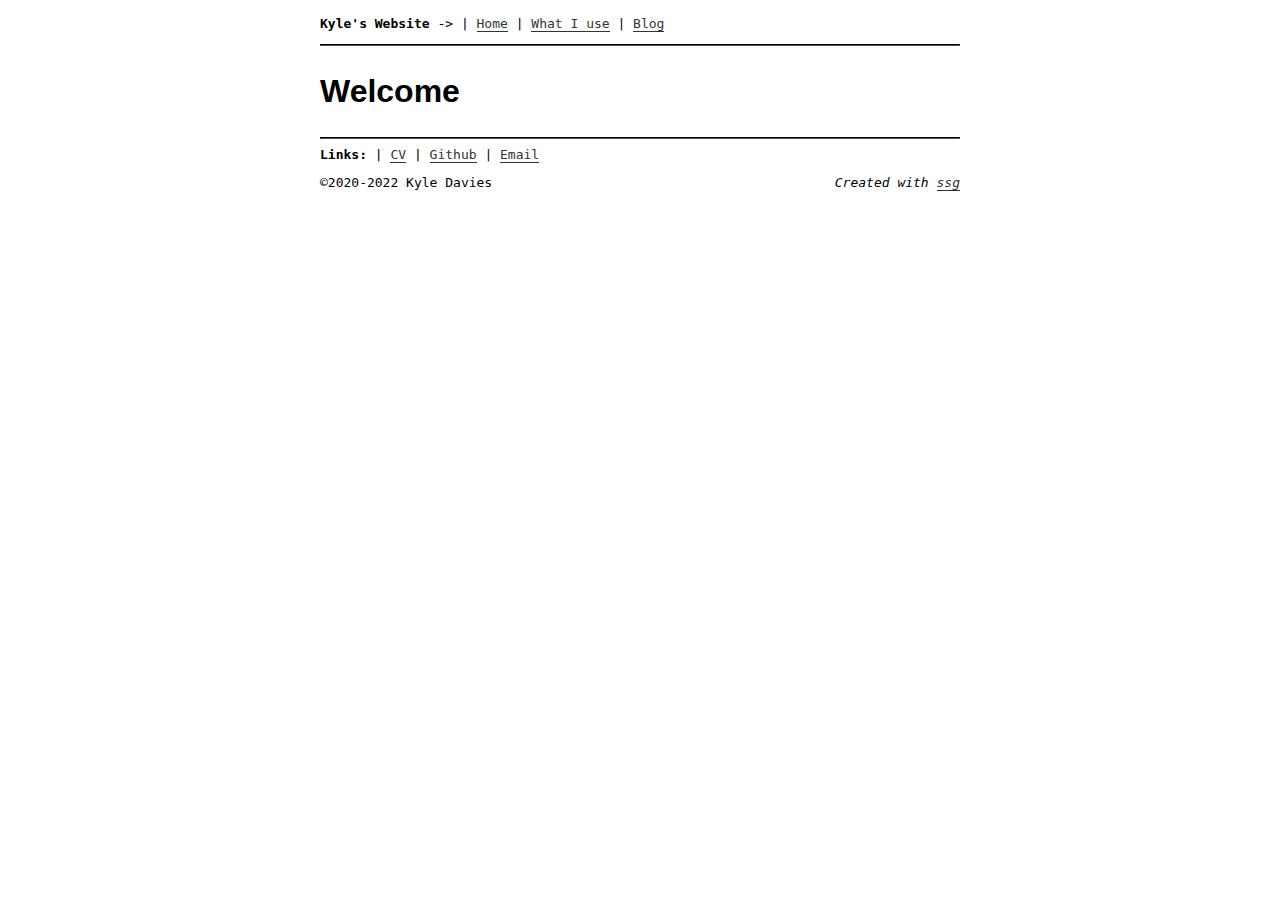
<file: dst/index.html>
<!DOCTYPE html>
<html>
<head>
  <title>Welcome</title>
  <link rel="shortcut icon" href="favicon.png">
  <link rel="stylesheet" type="text/css" href="stylesheets/style.css">
</head>
<body>
  <header>
    <p>
      <strong>Kyle's Website</strong>
      ->
      <span> | </span>
      <a href="index.html">Home</a>
      <span> | </span>
      <a href="about-me.html">What I use</a>
	  <span> | </span>
	  <a href="blog.html">Blog</a>
    </p>
  </header>
  <hr>
<article>
<h1 id="welcome">Welcome</h1>
</article>
<hr>
  <footer>
    <strong>Links:</strong>
    <span>|</span>
    <a href="#">CV</a>
    <span>|</span>
    <a href="https://github.com/nitheren/">Github</a>
    <span>|</span>
    <a href="mailto:kyledavies11@googlemail.com">Email</a>
    <p>©2020-2022 Kyle Davies
    <span style="float:right";>
	    <i>
    Created with <a href="https://www.romanzolotarev.com/ssg.html">ssg</a>
	    </i>
    </span>
    </p>
  </footer>
</body>
</html>
</file>
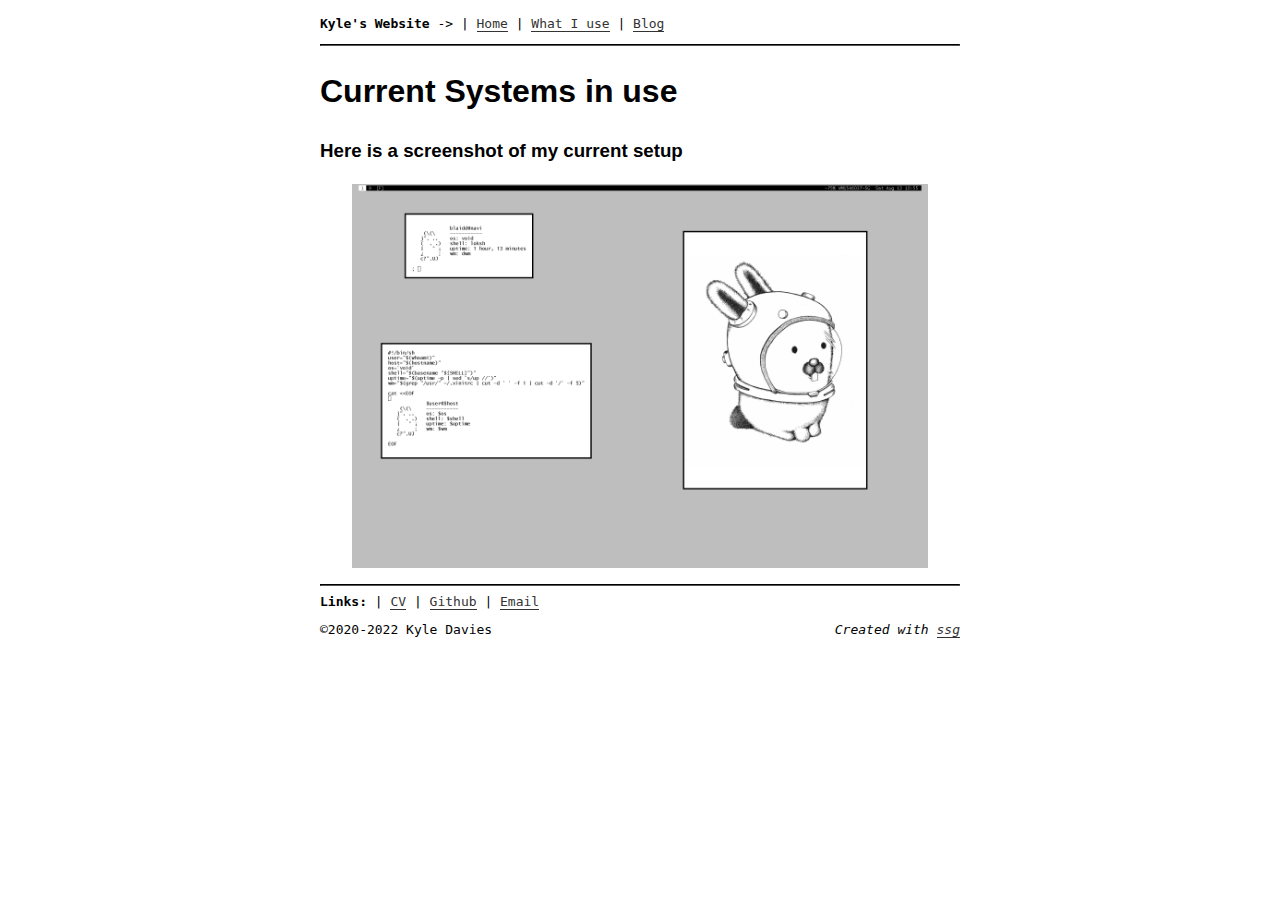
<file: dst/about-me.html>
<!DOCTYPE html>
<html>
<head>
  <title>Welcome</title>
  <link rel="shortcut icon" href="favicon.png">
  <link rel="stylesheet" type="text/css" href="stylesheets/style.css">
</head>
<body>
  <header>
    <p>
      <strong>Kyle's Website</strong>
      ->
      <span> | </span>
      <a href="index.html">Home</a>
      <span> | </span>
      <a href="about-me.html">What I use</a>
	  <span> | </span>
	  <a href="blog.html">Blog</a>
    </p>
  </header>
  <hr>
<article>
<h1 id="current-systems-in-use">Current Systems in use</h1>

<h3 id="here-is-a-screenshot-of-my-current-setup">Here is a screenshot of my current setup</h3>

<p><img src="images/screenshot.png" alt="desktop" /></p>
</article>
<hr>
  <footer>
    <strong>Links:</strong>
    <span>|</span>
    <a href="#">CV</a>
    <span>|</span>
    <a href="https://github.com/nitheren/">Github</a>
    <span>|</span>
    <a href="mailto:kyledavies11@googlemail.com">Email</a>
    <p>©2020-2022 Kyle Davies
    <span style="float:right";>
	    <i>
    Created with <a href="https://www.romanzolotarev.com/ssg.html">ssg</a>
	    </i>
    </span>
    </p>
  </footer>
</body>
</html>
</file>
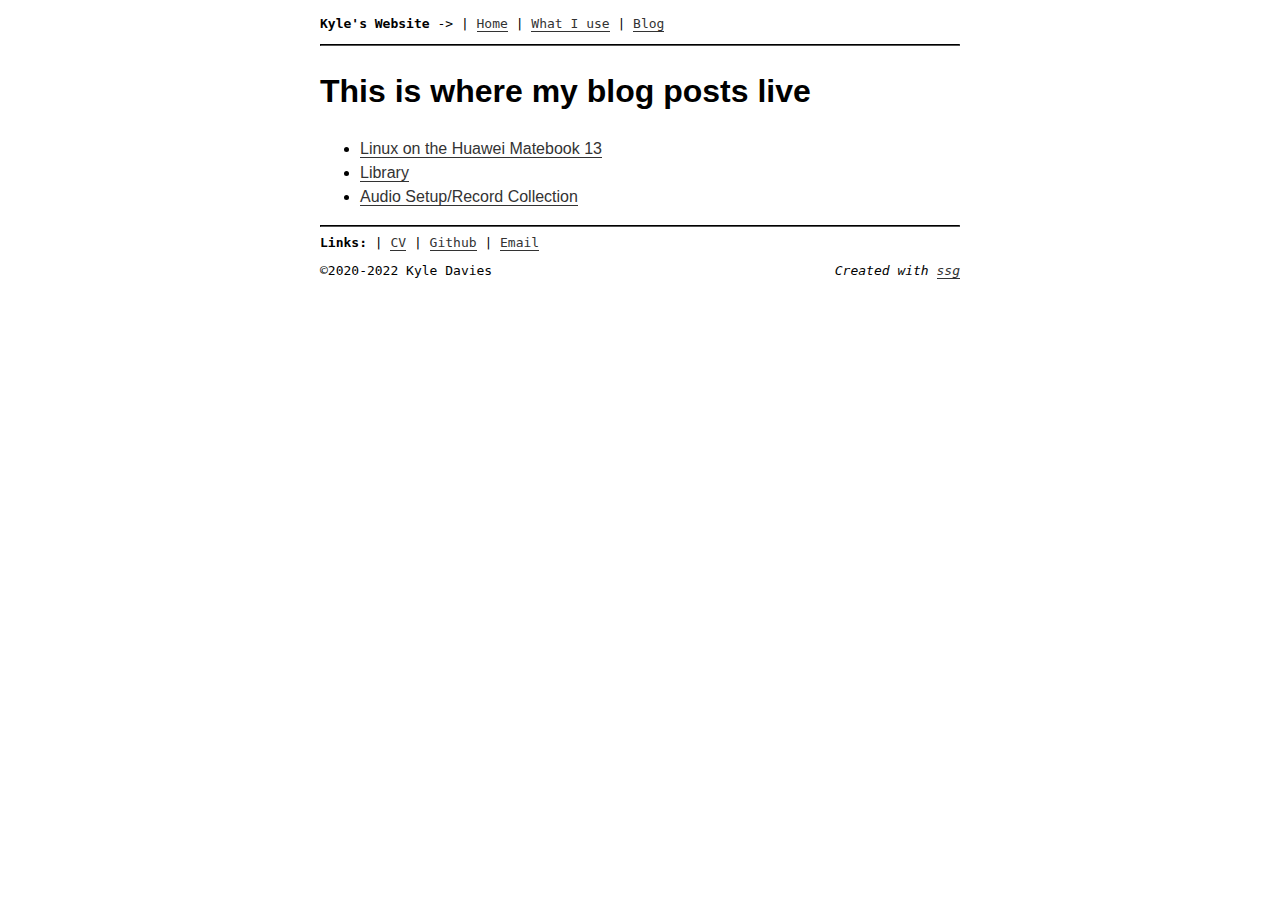
<file: dst/blog.html>
<!DOCTYPE html>
<html>
<head>
  <title>Welcome</title>
  <link rel="shortcut icon" href="favicon.png">
  <link rel="stylesheet" type="text/css" href="stylesheets/style.css">
</head>
<body>
  <header>
    <p>
      <strong>Kyle's Website</strong>
      ->
      <span> | </span>
      <a href="index.html">Home</a>
      <span> | </span>
      <a href="about-me.html">What I use</a>
	  <span> | </span>
	  <a href="blog.html">Blog</a>
    </p>
  </header>
  <hr>
<article>
<h1 id="this-is-where-my-blog-posts-live">This is where my blog posts live</h1>

<ul>
<li><a href="matebook-13.html">Linux on the Huawei Matebook 13</a></li>
<li><a href="books.html">Library</a></li>
<li><a href="records.html">Audio Setup&#47;Record Collection</a></li>
</ul>
</article>
<hr>
  <footer>
    <strong>Links:</strong>
    <span>|</span>
    <a href="#">CV</a>
    <span>|</span>
    <a href="https://github.com/nitheren/">Github</a>
    <span>|</span>
    <a href="mailto:kyledavies11@googlemail.com">Email</a>
    <p>©2020-2022 Kyle Davies
    <span style="float:right";>
	    <i>
    Created with <a href="https://www.romanzolotarev.com/ssg.html">ssg</a>
	    </i>
    </span>
    </p>
  </footer>
</body>
</html>
</file>
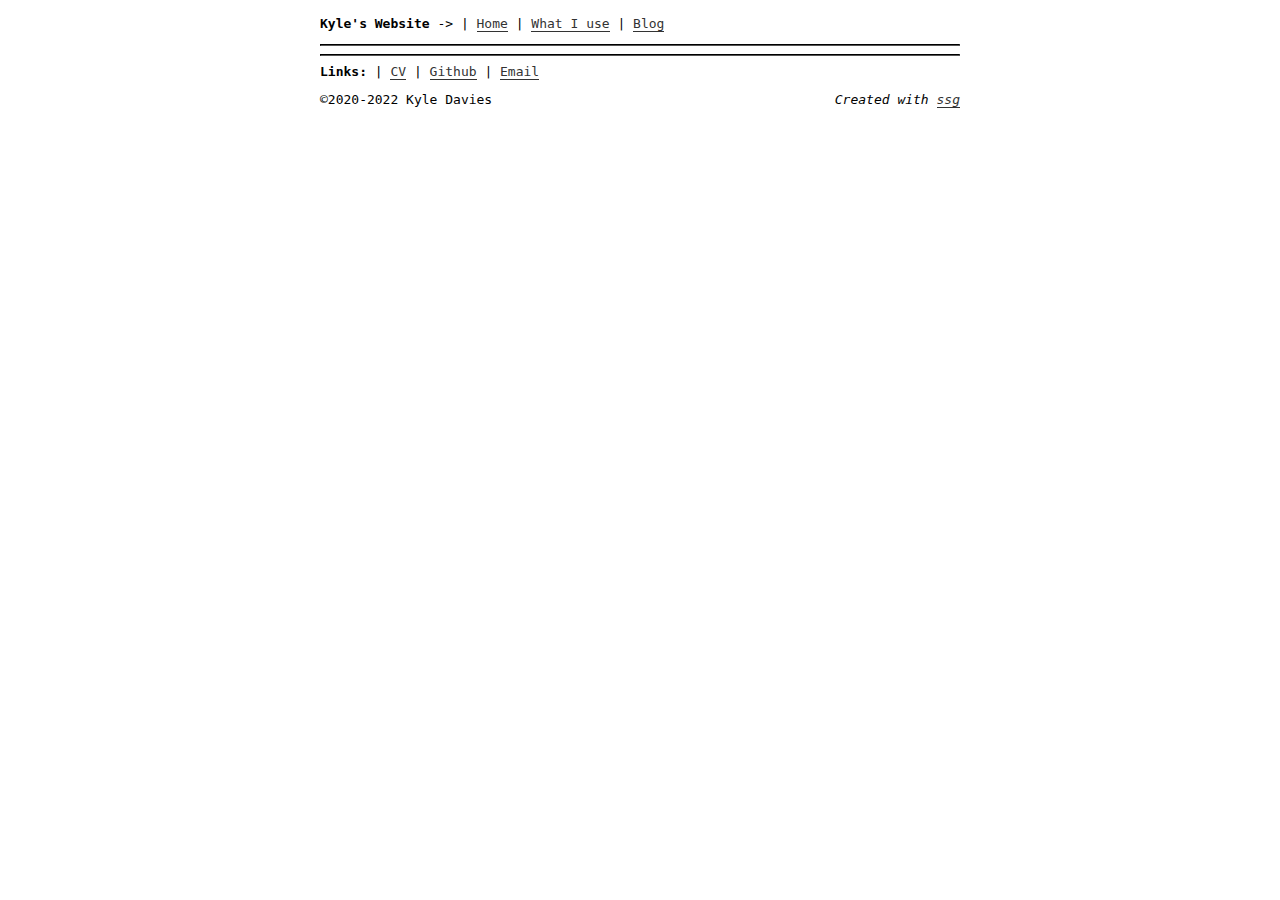
<file: dst/books.html>
<!DOCTYPE html>
<html>
<head>
  <title>Welcome</title>
  <link rel="shortcut icon" href="favicon.png">
  <link rel="stylesheet" type="text/css" href="stylesheets/style.css">
</head>
<body>
  <header>
    <p>
      <strong>Kyle's Website</strong>
      ->
      <span> | </span>
      <a href="index.html">Home</a>
      <span> | </span>
      <a href="about-me.html">What I use</a>
	  <span> | </span>
	  <a href="blog.html">Blog</a>
    </p>
  </header>
  <hr>
<article>

</article>
<hr>
  <footer>
    <strong>Links:</strong>
    <span>|</span>
    <a href="#">CV</a>
    <span>|</span>
    <a href="https://github.com/nitheren/">Github</a>
    <span>|</span>
    <a href="mailto:kyledavies11@googlemail.com">Email</a>
    <p>©2020-2022 Kyle Davies
    <span style="float:right";>
	    <i>
    Created with <a href="https://www.romanzolotarev.com/ssg.html">ssg</a>
	    </i>
    </span>
    </p>
  </footer>
</body>
</html>
</file>
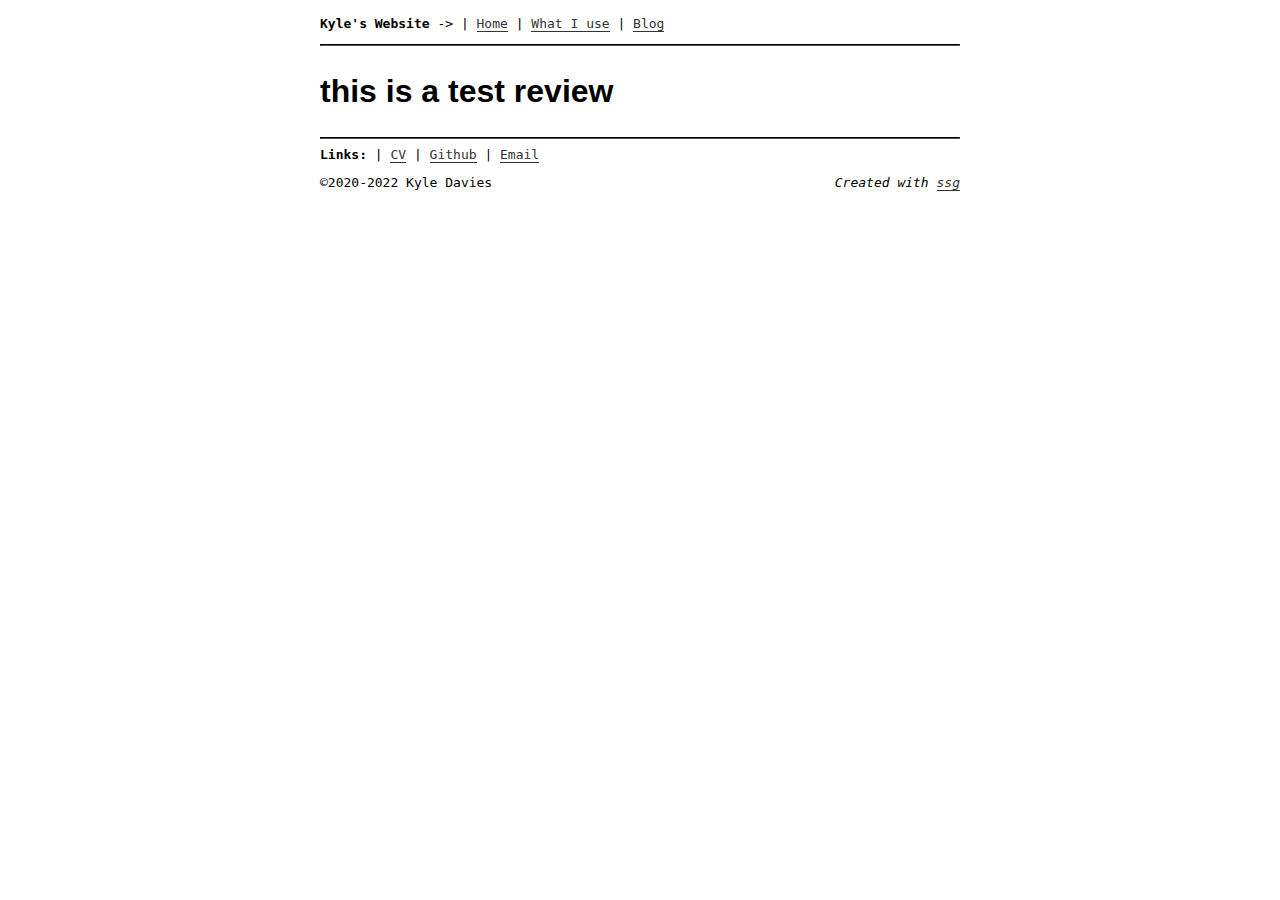
<file: dst/matebook-13.html>
<!DOCTYPE html>
<html>
<head>
  <title>Welcome</title>
  <link rel="shortcut icon" href="favicon.png">
  <link rel="stylesheet" type="text/css" href="stylesheets/style.css">
</head>
<body>
  <header>
    <p>
      <strong>Kyle's Website</strong>
      ->
      <span> | </span>
      <a href="index.html">Home</a>
      <span> | </span>
      <a href="about-me.html">What I use</a>
	  <span> | </span>
	  <a href="blog.html">Blog</a>
    </p>
  </header>
  <hr>
<article>
<h1 id="this-is-a-test-review">this is a test review</h1>
</article>
<hr>
  <footer>
    <strong>Links:</strong>
    <span>|</span>
    <a href="#">CV</a>
    <span>|</span>
    <a href="https://github.com/nitheren/">Github</a>
    <span>|</span>
    <a href="mailto:kyledavies11@googlemail.com">Email</a>
    <p>©2020-2022 Kyle Davies
    <span style="float:right";>
	    <i>
    Created with <a href="https://www.romanzolotarev.com/ssg.html">ssg</a>
	    </i>
    </span>
    </p>
  </footer>
</body>
</html>
</file>
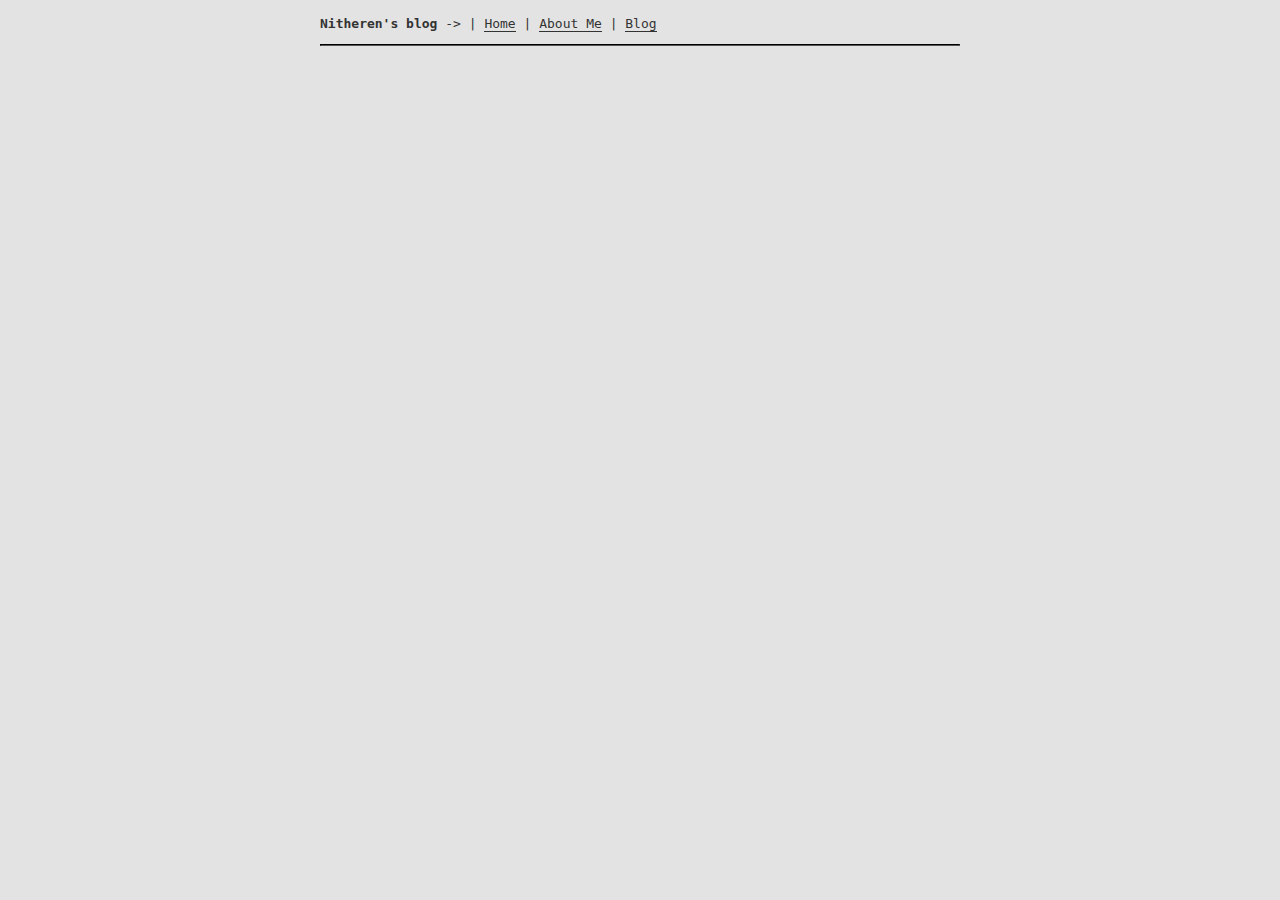
<file: src/_header.html>
<!DOCTYPE html>
<html>
<head>
  <title>Nitheren's blog</title>
  <link rel="shortcut icon" href="favicon.png">
  <link rel="stylesheet" type="text/css" href="stylesheets/style.css">
</head>
<body>
  <header>
    <p>
      <strong>Nitheren's blog</strong>
      ->
      <span> | </span>
      <a href="index.html">Home</a>
      <span> | </span>
      <a href="about-me.html">About Me</a>
	  <span> | </span>
	  <a href="blog.html">Blog</a>
    </p>
  </header>
  <hr>
<article>
</file>
<file: dst/stylesheets/style.css>
@import url(config.css);

* {
 cursor: url(http://9front.org/img/cursor.png), auto;
}

body {
	background:var(--bg);
	color:var(--fg);
	font:var(--varfont);
	max-width:var(--max-width);
	line-height:var(--line-height);
	padding:0 .5em;
	margin:1em auto;
}
footer,
header {
	font:var(--fixfont)
}
pre {
	font:var(--fixfont);
	background:var(--codebg);
	color:var(--codefg);
	padding:0 4px
}
code {
	font:var(--fixfont);
	background:var(--codebg);
	color:var(--codefg);
	padding:0 4px
}
a {
	text-decoration:var(--link-decoration);
	border-bottom:1px solid;
}
a:link {
	color:var(--link-color)
}
a:active {
	color:var(--link-color)
}
a:hover {
	border-bottom:1px solid;
	color:var(--hover-color)
}
a:visited {
	color:var(--visited-color)
}
img {
	display: block;
	margin-left: auto;
	margin-right: auto;
	width: 90%;
}
hr {
	display: block;
	unicode-bidi: isolate;
	margin-block-start: 0.5em;
	margin-block-end: 0.5em;
	margin-inline-start: auto;
	margin-inline-end: auto;
	overflow: hidden;
	border-style: inset;
	border-width: 1px;
	border-color: black;
}
</file>
<file: src/stylesheets/style.css>
@import url(config.css);
body {
	background:var(--bg);
	color:var(--fg);
	font:var(--varfont);
	max-width:var(--max-width);
	line-height:var(--line-height);
	padding:0 .5em;
	margin:1em auto;
}
footer,
header {
	font:var(--fixfont)
}
pre {
	font:var(--fixfont);
	background:var(--codebg);
	color:var(--codefg);
	padding:0 4px
}
code {
	font:var(--fixfont);
	background:var(--codebg);
	color:var(--codefg);
	padding:0 4px
}
a {
	text-decoration:var(--link-decoration);
	border-bottom:1px solid;
}
a:link {
	color:var(--link-color)
}
a:active {
	color:var(--link-color)
}
a:hover {
	border-bottom:1px solid;
	color:var(--hover-color)
}
a:visited {
	color:var(--visited-color)
}
img {
	display: block;
	margin-left: auto;
	margin-right: auto;
	width: 90%;
}
hr {
	display: block;
	unicode-bidi: isolate;
	margin-block-start: 0.5em;
	margin-block-end: 0.5em;
	margin-inline-start: auto;
	margin-inline-end: auto;
	overflow: hidden;
	border-style: inset;
	border-width: 1px;
	border-color: black;
}
</file>
